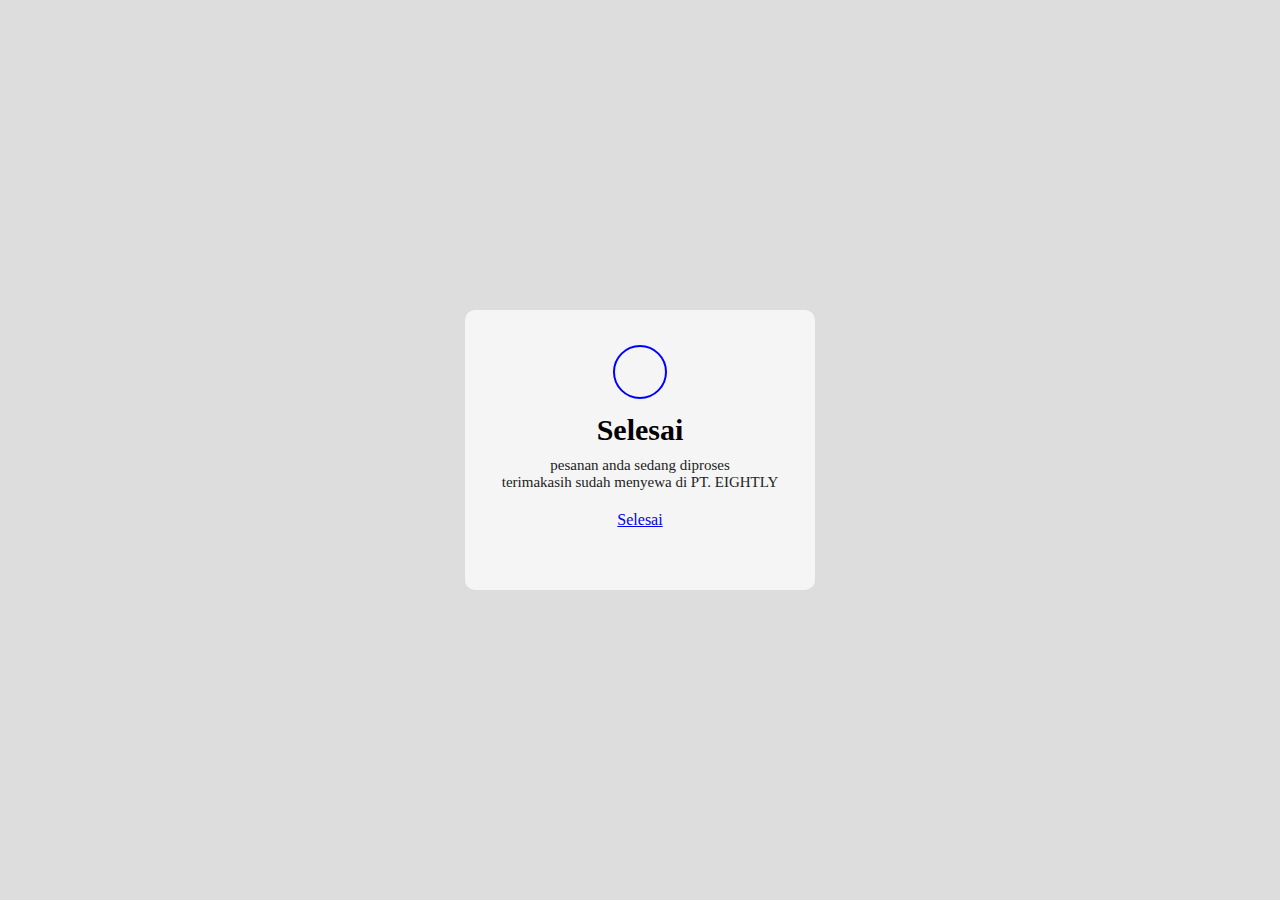
<file: selesai.html>
<!DOCTYPE html>
<html lang="en">
	<head>
		<meta charset="UTF-8" />
		<meta http-equiv="X-UA-Compatible" content="IE=edge" />
		<meta name="viewport" content="width=device-width, initial-scale=1.0" />
		<title>Document</title>

		<style>
			body {
				background: #ddd;
				font-family: "Times New Roman", Times, serif;
			}
			.center {
				position: absolute;
				top: 50%;
				left: 50%;
				transform: translate(-50%, -50%);
			}
			.popup {
				width: 350px;
				height: 280px;
				padding: 30px 20px;
				background: #f5f5f5;
				border-radius: 10px;
				box-sizing: border-box;
				z-index: 2;
				text-align: center;
			}
			.popup .icon {
				margin: 5px 0px;
				width: 50px;
				height: 50px;
				border: 2px solid blue;
				text-align: center;
				display: inline-block;
				border-radius: 50%;
				line-height: 60px;
			}
			.popup .icon i.fa {
				font-size: 30px;
				color: black;
			}
			.popup .tittle {
				margin: 5px 0px;
				font-size: 30px;
				font-weight: 600;
			}
			.popup .deskripsi {
				color: #222;
				font-size: 15px;
				padding: 5px;
			}
			.popup .dismiss-btn {
				margin-top: 15px;
			}
			.popup .dismiss-btn button {
				padding: 10px 20px;
				background: #111;
				color: #f5f5f5;
				border: 2px solid #111;
				font-size: 16px;
				font-weight: 600;
				outline: none;
				border-radius: 10px;
				transition: all 300ms ease-in-out;
			}
			.popup .dismiss-btn button:hover {
				color: #111;
				background: #f5f5f5;
			}
		</style>
	</head>
	<body>
		<div class="popup center">
			<div class="icon">
				<i class="fa fa-check"></i>
			</div>
			<div class="tittle">Selesai</div>
			<div class="deskripsi">
				pesanan anda sedang diproses <br />
				terimakasih sudah menyewa di PT. EIGHTLY
			</div>
			<div class="dismiss-btn">
				<a href="index.html">Selesai</a>
			</div>
		</div>
		<div class="center">
			<button id="open-popup-btn">Open Popup</button>
		</div>
	</body>
</html>
</file>
